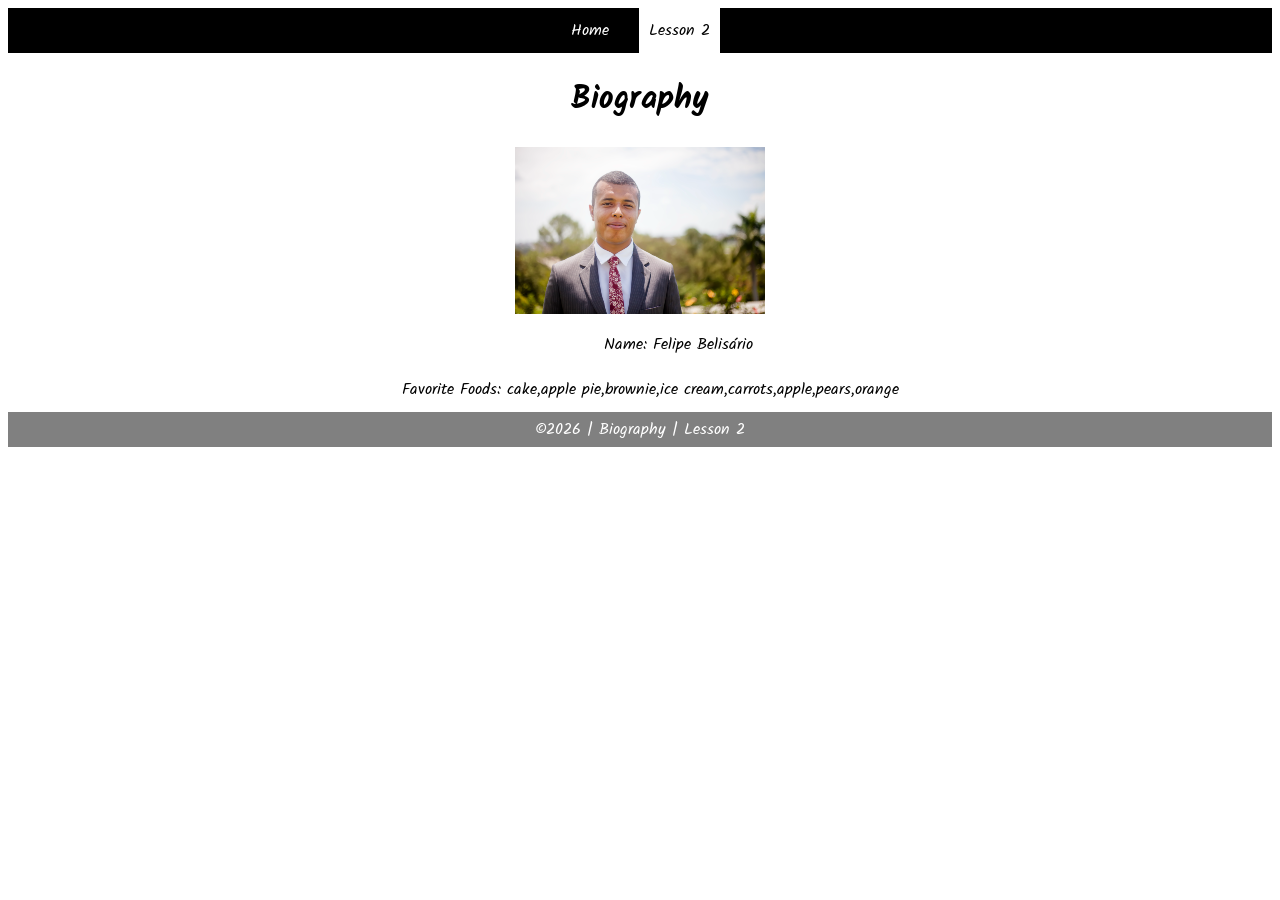
<file: cse121b/week02/task2.html>
<!DOCTYPE html>
<html lang="en">

<head>
    <meta charset="UTF-8">
    <meta name="viewport" content="width=device-width, initial-scale=1.0">
    <meta http-equiv="X-UA-Compatible" content="ie=edge">
    <title>Biography | Lesson 2</title>
    <link href="https://fonts.googleapis.com/css?family=Kalam&display=swap" rel="stylesheet">
    <link rel="stylesheet" href="styles/main.css">
</head>

<body>
    <nav>
        <ul id="menu">
            <li><a id="toggleMenu">&equiv;</a></li>
            <li><a href="#">Home</a></li>
            <li><a href="#" class="active">Lesson 2</a></li>
        </ul>
    </nav>
    <header>
        <h1>Biography</h1>
        <img src="images/placeholder.png" alt="Photo">
    </header>
    <main>
        <section>
            <div>
                <label>Name:</label>
                <span id="name"></span>
            </div>
            <div>
                <label>Favorite Foods:</label>
                <span id="food"></span>
            </div>
        </section>
    </main>
    <footer>
        &copy;<span id="year"></span> | Biography | Lesson 2
    </footer>
    <script src="scripts/main.js"></script>
    <script src="scripts/task2.js"></script>
</body>

</html>
</file>
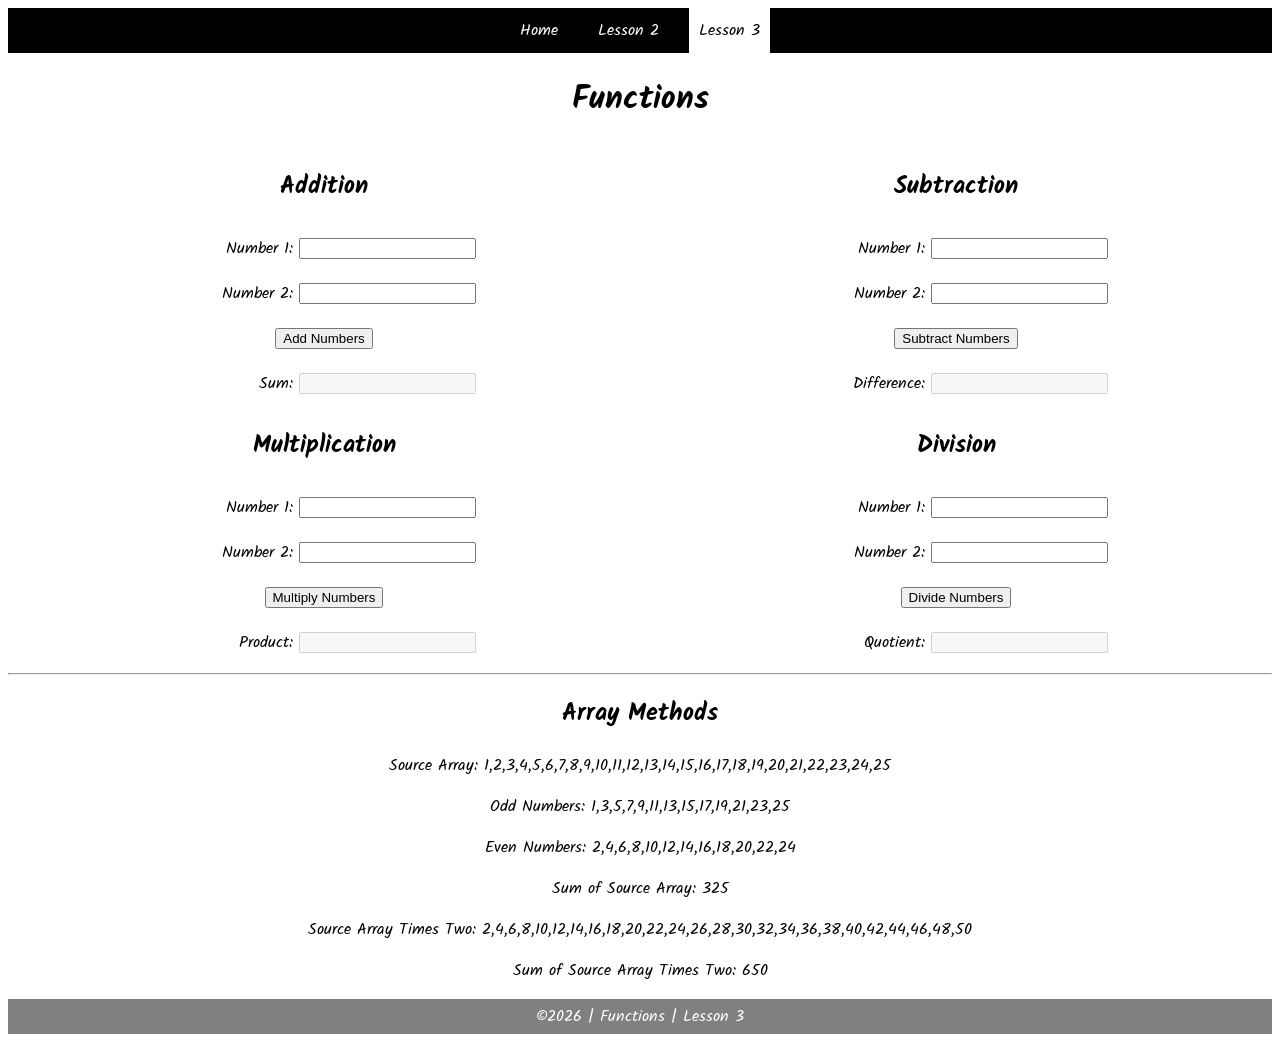
<file: cse121b/week03/task3.html>
<!DOCTYPE html>
<html lang="en">

<head>
    <meta charset="UTF-8">
    <meta name="viewport" content="width=device-width, initial-scale=1.0">
    <meta http-equiv="X-UA-Compatible" content="ie=edge">
    <title>CSE 121b: Week 03 | Sample Solution</title>
    <link href="https://fonts.googleapis.com/css?family=Kalam&display=swap" rel="stylesheet">
    <link rel="stylesheet" href="styles/main.css">
</head>

<body>
    <nav>
        <ul id="menu">
            <li><a id="toggleMenu">&equiv;</a></li>
            <li><a href="#">Home</a></li>
            <li><a href="#">Lesson 2</a></li>
            <li><a href="#" class="active">Lesson 3</a></li>
        </ul>
    </nav>
    <header>
        <h1>Functions</h1>
    </header>
    <main>
        <section id="functions">
            <article>
                <h2>Addition</h2>
                <div>
                    <label for="addend1">Number 1:</label>
                    <input type="text" id="addend1" name="addend1">
                </div>
                <div>
                    <label for="addend2">Number 2:</label>
                    <input type="text" id="addend2" name="addend2">
                </div>
                <div>
                    <input type="button" id="addNumbers" value="Add Numbers">
                </div>
                <div>
                    <label for="sum">Sum:</label>
                    <input type="text" id="sum" name="sum" disabled>
                </div>
            </article>
            <article>
                <h2>Subtraction</h2>
                <div>
                    <label for="minuend">Number 1:</label>
                    <input type="text" id="minuend" name="minuend">
                </div>
                <div>
                    <label for="subtrahend">Number 2:</label>
                    <input type="text" id="subtrahend" name="subtrahend">
                </div>
                <div>
                    <input type="button" id="subtractNumbers" value="Subtract Numbers">
                </div>
                <div>
                    <label for="difference">Difference:</label>
                    <input type="text" id="difference" name="difference" disabled>
                </div>
            </article>
            <article>
                <h2>Multiplication</h2>
                <div>
                    <label for="factor1">Number 1:</label>
                    <input type="text" id="factor1" name="factor1">
                </div>
                <div>
                    <label for="factor2">Number 2:</label>
                    <input type="text" id="factor2" name="factor2">
                </div>
                <div>
                    <input type="button" id="multiplyNumbers" value="Multiply Numbers">
                </div>
                <div>
                    <label for="product">Product:</label>
                    <input type="text" id="product" name="product" disabled>
                </div>
            </article>
            <article>
                <h2>Division</h2>
                <div>
                    <label for="dividend">Number 1:</label>
                    <input type="text" id="dividend" name="dividend">
                </div>
                <div>
                    <label for="divisor">Number 2:</label>
                    <input type="text" id="divisor" name="divisor">
                </div>
                <div>
                    <input type="button" id="divideNumbers" value="Divide Numbers">
                </div>
                <div>
                    <label for="quotient">Quotient:</label>
                    <input type="text" id="quotient" name="quotient" disabled>
                </div>
            </article>
        </section>
        <hr>
        <section>
            <h2>Array Methods</h2>
            <p>
                Source Array: <span id="array"></span>
            </p>
            <p>
                Odd Numbers: <span id="odds"></span>
            </p>
            <p>
                Even Numbers: <span id="evens"></span>
            </p>
            <p>
                Sum of Source Array: <span id="sumOfArray"></span>
            </p>
            <p>
                Source Array Times Two: <span id="multiplied"></span>
            </p>
            <p>
                Sum of Source Array Times Two: <span id="sumOfMultiplied"></span>
            </p>
        </section>
    </main>
    <footer>
        &copy;<span id="year"></span> | Functions | Lesson 3
    </footer>
    <script src="scripts/main.js"></script>
    <script src="scripts/task3.js"></script>
</body>

</html>
</file>
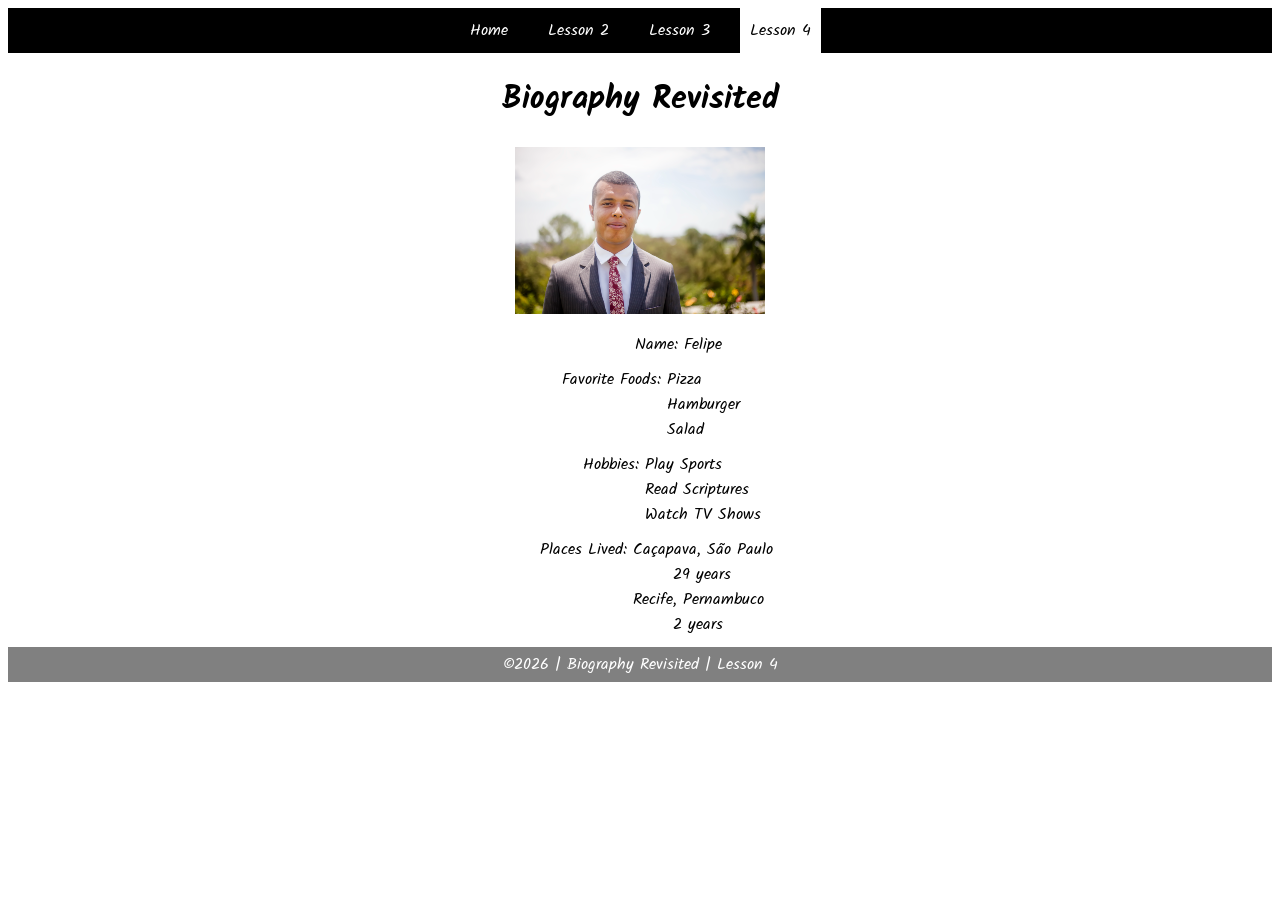
<file: cse121b/week04/task4.html>
<!DOCTYPE html>
<html lang="en">

<head>
	<meta charset="UTF-8">
	<meta name="viewport" content="width=device-width, initial-scale=1.0">
	<meta http-equiv="X-UA-Compatible" content="ie=edge">
	<title>CSE 121b: Week 04 | Sample Solution</title>
	<link href="https://fonts.googleapis.com/css?family=Kalam&display=swap" rel="stylesheet">
	<link rel="stylesheet" href="styles/main.css">
</head>

<body>
    <nav>
        <ul id="menu">
            <li><a id="toggleMenu">&equiv;</a></li>
            <li><a href="../week01/stepwise_debugging/hello.html">Home</a></li>
            <li><a href="../week02/task2.html">Lesson 2</a></li>
            <li><a href="../week03/task3.html">Lesson 3</a></li>
            <li><a href="#" class="active">Lesson 4</a></li>
        </ul>
    </nav>
    <header>
        <h1>Biography Revisited</h1>
        <img id="photo" src="images/placeholder.png" alt="Photo">
    </header>
    <main>
        <section>
            <div>
                <label>Name:</label>
                <span id="name"></span>
            </div>
            <div>
                <label>Favorite Foods:</label>
                <ul id="favorite-foods"></ul>
            </div>
            <div>
                <label>Hobbies:</label>
                <ul id="hobbies"></ul>
            </div>
            <div>
                <label>Places Lived:</label>
                <dl id="places-lived"></dl>
            </div>
        </section>
    </main>
	<footer>
        &copy;<span id="year"></span> | Biography Revisited | Lesson 4
    </footer>
    <script src="scripts/main.js"></script>
    <script src="./scripts/task4.js"></script>
</body>

</html>
</file>
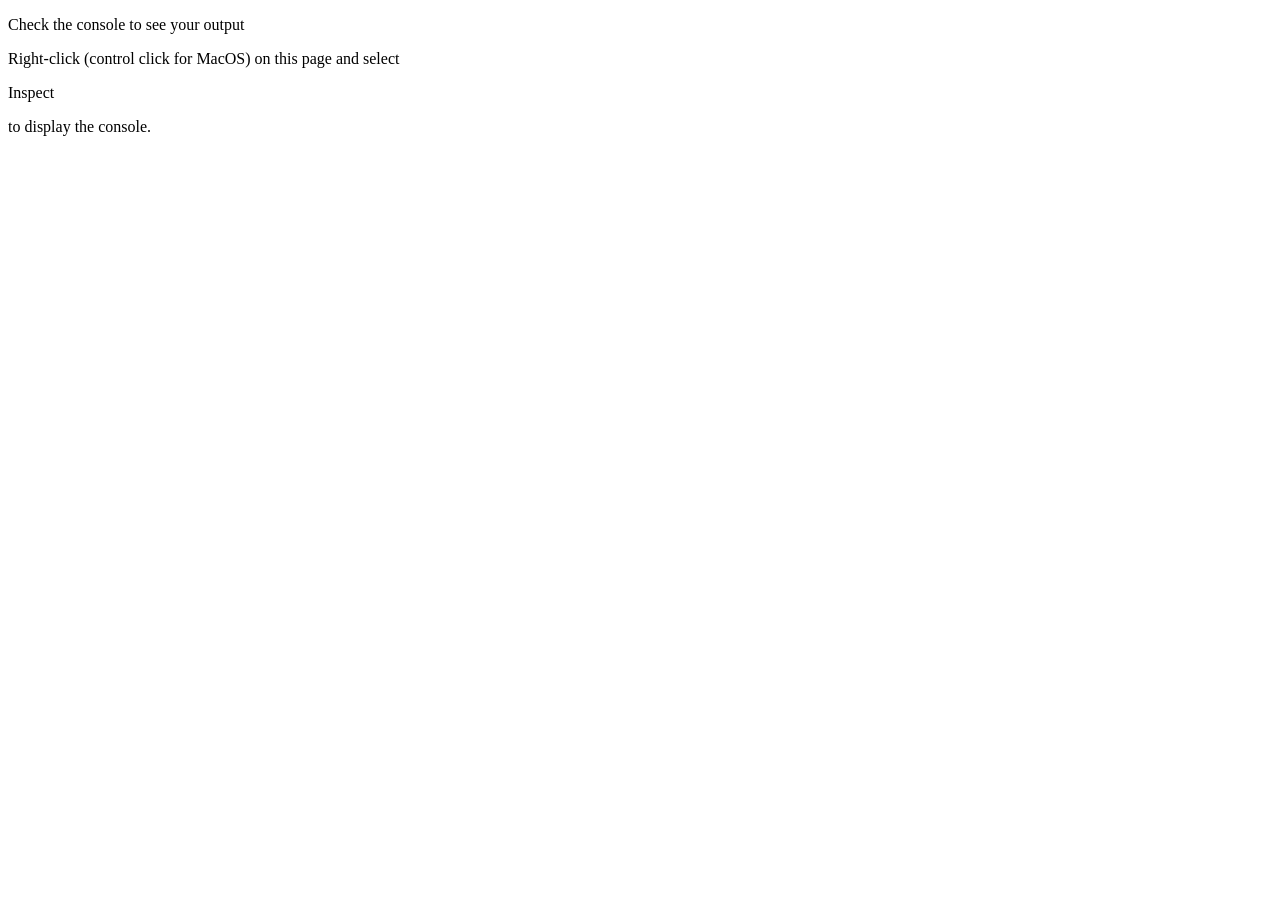
<file: cse121b/week01/stepwise_debugging/hello.html>
<!DOCTYPE html>
<html lang="en">
<head>
    <meta charset="UTF-8">  
    <meta name="description" content="A page used to try step-wise debugging for the first time.">
  	<meta name="author" content="Lee Barney">
    <meta name="viewport" content="width=device-width, initial-scale=1.0">
    <title>A Simple Example</title>
</head>
<body>
    <p>Check the console to see your output</p>
    <p>Right-click (control click for MacOS) on this page and select </p>
    <p>Inspect</p>
    <p>to display the console.</p>
    <script src="learning.js"></script>
</body>
</html>
</file>
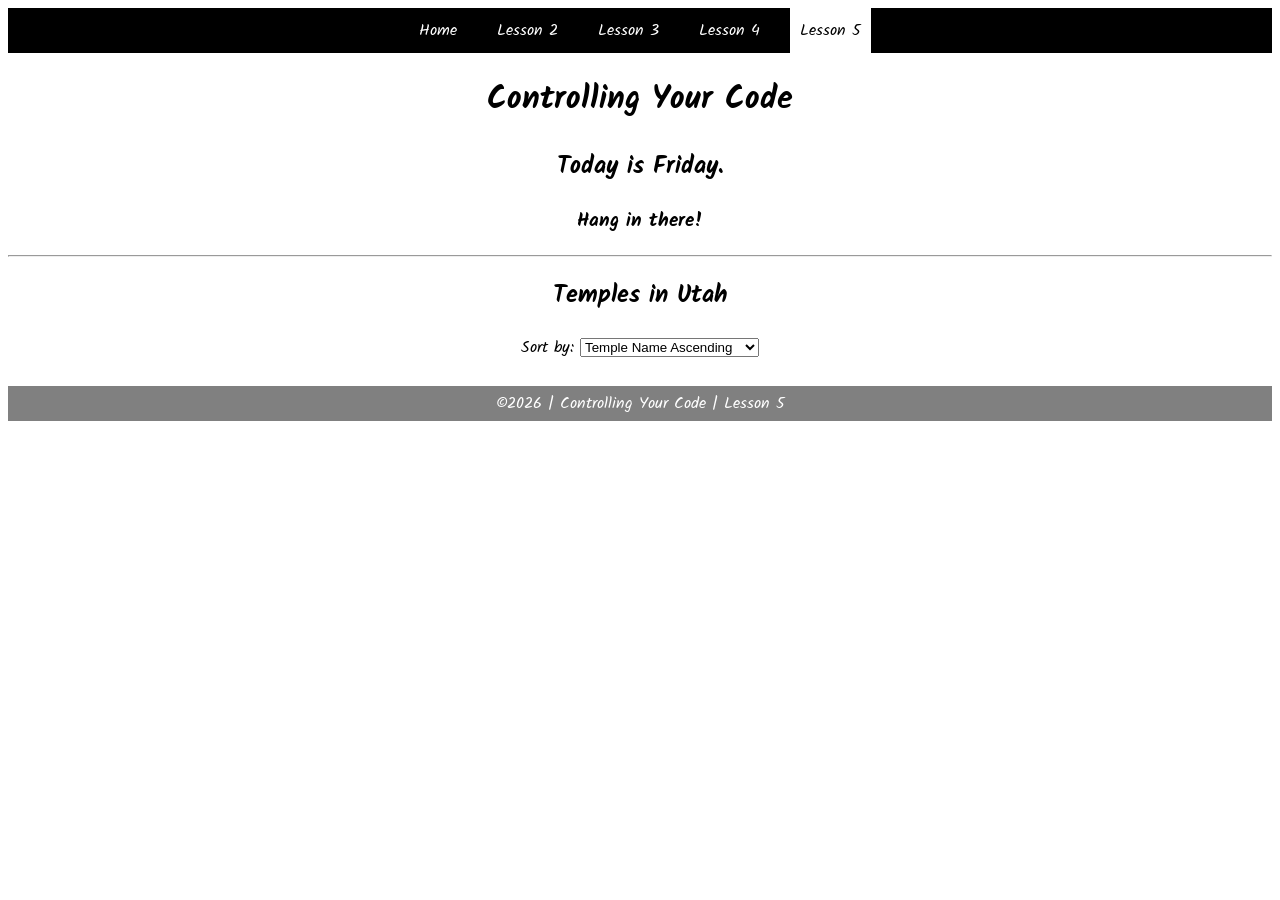
<file: cse121b/week05/student_files/task5.html>
<!DOCTYPE html>
<html lang="en">

<head>
    <meta charset="UTF-8">
    <meta name="viewport" content="width=device-width, initial-scale=1.0">
    <meta http-equiv="X-UA-Compatible" content="ie=edge">
    <title>CSE 121b: Week 05 | Sample Solution</title>
    <link href="https://fonts.googleapis.com/css?family=Kalam&display=swap" rel="stylesheet">
    <link rel="stylesheet" href="styles/main.css">
</head>

<body>
    <nav>
        <ul id="menu">
            <li><a id="toggleMenu">&equiv;</a></li>
            <li><a href="#">Home</a></li>
            <li><a href="#">Lesson 2</a></li>
            <li><a href="#">Lesson 3</a></li>
            <li><a href="#">Lesson 4</a></li>
            <li><a href="#" class="active">Lesson 5</a></li>
        </ul>
    </nav>
    <header>
        <h1>Controlling Your Code</h1>
    </header>
    <main>
        <section>
            <h2>
                Today is <span id="message2"></span>.
            </h2>
            <h3>
                <span id="message1"></span>
            </h3>
        </section>
        <hr>
        <section>
            <h2>Temples in Utah</h2>
            <p>
                Sort by: 
                <select id="sortBy">
                    <option value="templeNameAscending">Temple Name Ascending</option>
                    <option value="templeNameDescending">Temple Name Descending</option>
                </select>
            </p>
            <div id="temples">
            </div>
        </section>
    </main>
    <footer>
        &copy;<span id="year"></span> | Controlling Your Code | Lesson 5
    </footer>
    <script src="scripts/main.js"></script>
    <script src="scripts/task5.js"></script>
</body>

</html>
</file>
<file: cse121b/week02/styles/main.css>
/* HTML Selectors */
body {
    font-family: 'Kalam', cursive;
}

div {
    margin: 10px;
    text-align: center;
}

footer {
    background-color: gray;
    color: white;
    padding: 5px;
    text-align: center;
}

header {
    margin: auto;
    text-align: center;
}

label {
    display: inline-block;
    min-width: 120px;
    text-align: right;
}

main {
    display: flex;
    justify-content: center;
}

nav {
    background-color: black;
    color: white;
}

nav ul {
    display: flex;
    flex-direction: column;
    justify-content: center;
    align-content: space-around;
    margin: 0;
    padding: 0;
}

nav ul li:first-child {
    display: block;
}

nav ul li {
    display: none;
    list-style: none;
    margin: 10px;
}

nav ul li a {
    color: white;
    display: block;
    padding: 10px;
    text-decoration: none;
}
nav ul li a:hover {
    background-color: #efefef;
    color: black;
}

section {
    display: flex;
    flex-direction: column;
    align-items: center;
}

/* Class Selectors */
.active {
    background-color: white;
    color: black;
}

.open li {
    display: block;
}

/* ID Selectors */

/* Media Queries */
@media only screen and (min-width: 32.5em) {
    nav ul {
        flex-direction: row;
    }
    
    nav ul li:first-child {
        display: none;
    }

    nav ul li {
        display: inline;
        margin: 0 10px;
    }
}
</file>
<file: cse121b/week03/styles/main.css>
/* HTML Selectors */
article {
    display: flex;
    flex-direction: column;
    align-items: center;
}

body {
    font-family: 'Kalam', cursive;
}

div {
    margin: 10px;
    text-align: center;
}

footer {
    background-color: gray;
    color: white;
    padding: 5px;
    text-align: center;
}

header {
    margin: auto;
    text-align: center;
}

label {
    display: inline-block;
    min-width: 120px;
    text-align: right;
}

nav {
    background-color: black;
    color: white;
}

nav ul {
    display: flex;
    flex-direction: column;
    justify-content: center;
    align-content: space-around;
    margin: 0;
    padding: 0;
}

nav ul li:first-child {
    display: block;
}

nav ul li {
    display: none;
    list-style: none;
    margin: 10px;
}

nav ul li a {
    color: white;
    display: block;
    padding: 10px;
    text-decoration: none;
}
nav ul li a:hover {
    background-color: #efefef;
    color: black;
}

section {
    text-align: center;
}


/* Class Selectors */
.active {
    background-color: white;
    color: black;
}

.open li {
    display: block;
}

/* ID Selectors */
#functions {
    display: grid;
    grid-template-columns: 1fr;
}

/* media queries */
@media only screen and (min-width: 32.5em) {
    nav ul {
        flex-direction: row;
    }
    
    nav ul li:first-child {
        display: none;
    }

    nav ul li {
        display: inline;
        margin: 0 10px;
    }

    #functions {
        grid-template-columns: 1fr 1fr;
    }
}
</file>
<file: cse121b/week04/styles/main.css>
/* HTML Selectors */
body {
    font-family: 'Kalam', cursive;
}

div {
    margin: 10px;
    text-align: center;
}

footer {
    background-color: gray;
    color: white;
    padding: 5px;
    text-align: center;
}

header {
    margin: auto;
    text-align: center;
}

label {
    display: inline-block;
    min-width: 120px;
    text-align: right;
}

nav {
    background-color: black;
    color: white;
}

nav ul {
    display: flex;
    flex-direction: column;
    justify-content: center;
    align-content: space-around;
    margin: 0;
    padding: 0;
}

nav ul li:first-child {
    display: block;
}

nav ul li {
    display: none;
    list-style: none;
    margin: 10px;
}

nav ul li a {
    color: white;
    display: block;
    padding: 10px;
    text-decoration: none;
}
nav ul li a:hover {
    background-color: #efefef;
    color: black;
}

/* Class Selectors */
.active {
    background-color: white;
    color: black;
}

.open li {
    display: block;
}

/* ID Selectors */
#favorite-foods, #hobbies, #places-lived {
    margin: 0;
    padding: 0;
    list-style: none;
    display: inline-block;
    text-align: left;
    vertical-align: top;
}

/* Media Queries */
@media only screen and (min-width: 32.5em) {
    nav ul {
        flex-direction: row;
    }
    
    nav ul li:first-child {
        display: none;
    }

    nav ul li {
        display: inline;
        margin: 0 10px;
    }
}
</file>
<file: cse121b/week05/student_files/styles/main.css>
/* HTML Selectors */
article {
    margin: 10px;
}

body {
    font-family: 'Kalam', cursive;
}

div {
    margin: 10px;
    text-align: center;
}

footer {
    background-color: gray;
    color: white;
    padding: 5px;
    text-align: center;
}

header {
    margin: auto;
    text-align: center;
}

img {
    width: 80%;
}

label {
    display: inline-block;
    min-width: 120px;
    text-align: right;
}

main {
    text-align: center;
}

nav {
    background-color: black;
    color: white;
}

nav ul {
    display: flex;
    flex-direction: column;
    justify-content: center;
    align-content: space-around;
    margin: 0;
    padding: 0;
}

nav ul li:first-child {
    display: block;
}

nav ul li {
    display: none;
    list-style: none;
    margin: 10px;
}

nav ul li a {
    color: white;
    display: block;
    padding: 10px;
    text-decoration: none;
}
nav ul li a:hover {
    background-color: #efefef;
    color: black;
}

section {
    /* display: flex;
    flex-direction: column;
    align-items: center; */
}


/* Class Selectors */
.active {
    background-color: white;
    color: black;
}

.open li {
    display: block;
}

/* ID Selectors */
#favorite-foods, #hobbies, #places-lived {
    margin: 0;
    padding: 0;
    list-style: none;
    display: inline-block;
    text-align: left;
    vertical-align: top;
}

#temples {
    display: grid;
    grid-template-columns: 1fr;
}

/* Media Queries */
@media only screen and (min-width: 32.5em) {
    nav ul {
        flex-direction: row;
    }
    
    nav ul li:first-child {
        display: none;
    }

    nav ul li {
        display: inline;
        margin: 0 10px;
    }

    #temples {
        grid-template-columns: 1fr 1fr;
    }
}

@media only screen and (min-width: 64em) {
    #temples {
        grid-template-columns: 1fr 1fr 1fr;
    }
}
</file>
